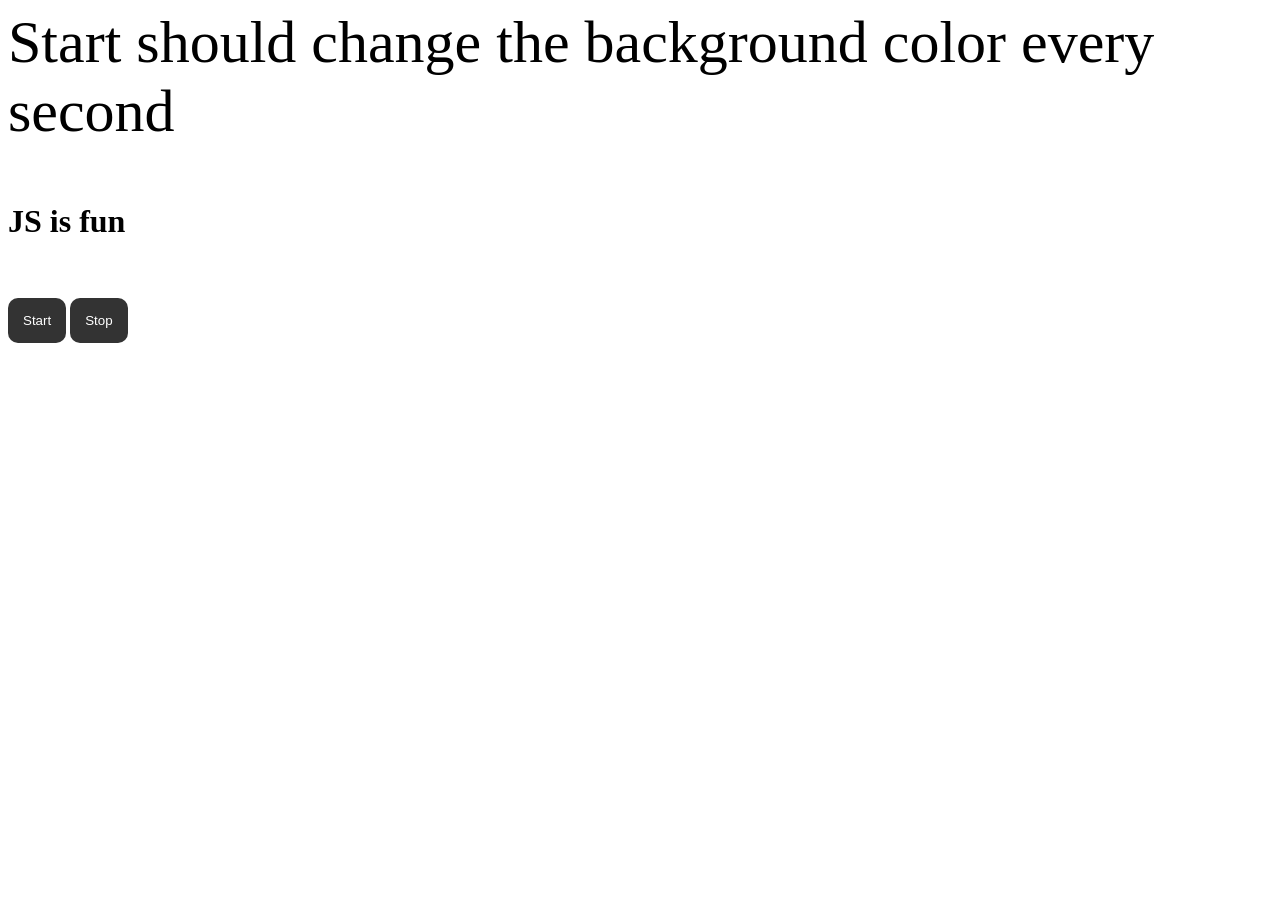
<file: BG_Color_changer/index.html>
<!DOCTYPE html>
<html lang="en">
<head>
    <meta charset="UTF-8">
    <meta name="viewport" content="width=device-width, initial-scale=1.0">
    <title>Document</title>
    <link rel="stylesheet" href="styles.css">
</head>
<body>
    <div class="color">Start should change the background color every second
    </div>
    <br>
    <br>
    <h1>JS is fun</h1>
    <br> <br>
    <button class="button" id="start">Start
    </button>
    <button class="button" id="stop">Stop
    </button>
</body>
<script src="script.js">
</script>
</html>
</file>
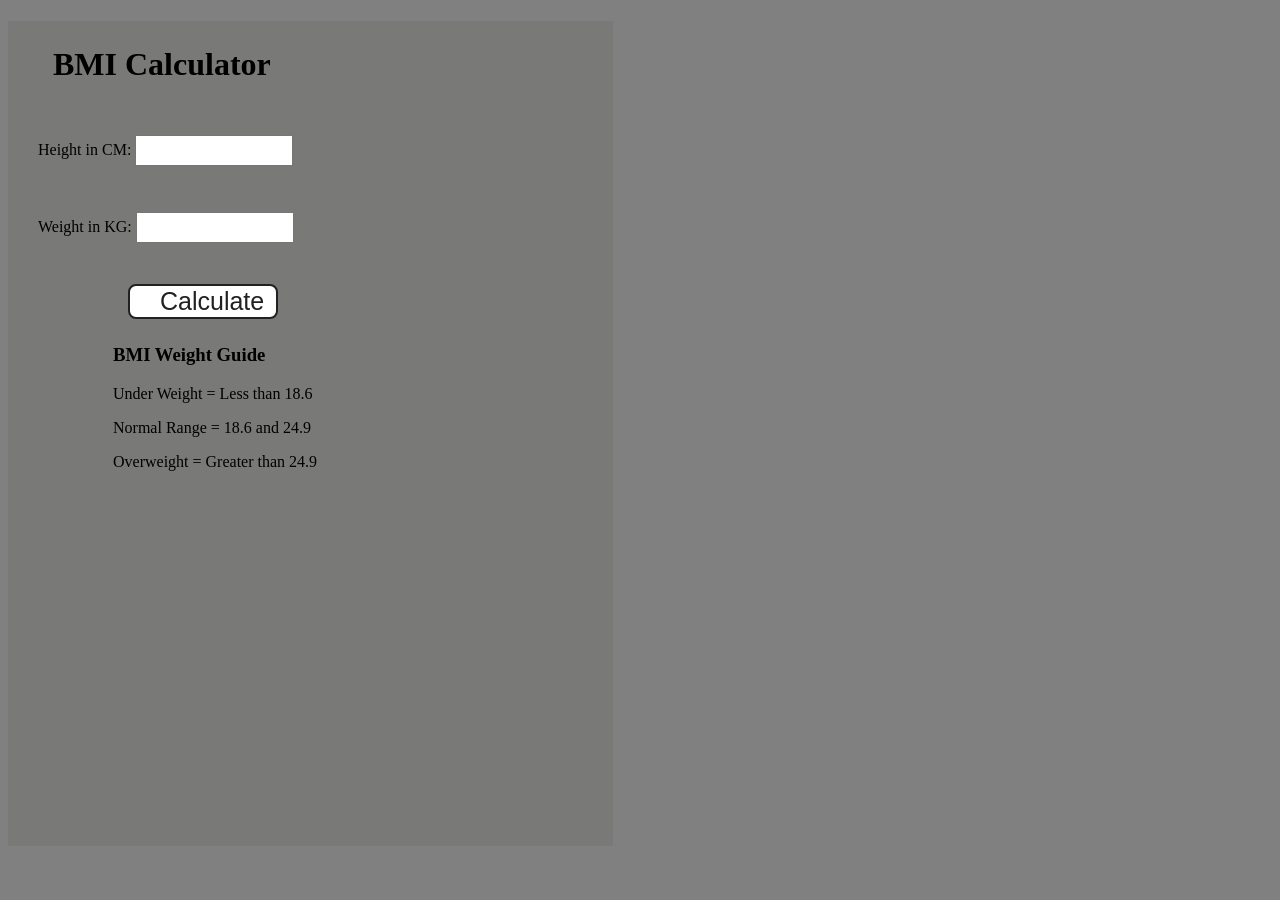
<file: BMI Generator/index.html>
<!DOCTYPE html>
<html lang="en">
<head>
    <meta charset="UTF-8">
    <meta name="viewport" content="width=device-width, initial-scale=1.0">
    <title>BMI Generator
    </title>
    <link rel="stylesheet" href="styles.css">
</head>
<body style="background-color: grey;">
    <div class="container">
        <h1>BMI Calculator</h1>
        <form>
          <p><label>Height in CM: </label><input type="text" id="height" /></p>
          <p><label>Weight in KG: </label><input type="text" id="weight" /></p>
          <button>Calculate</button>
          <div id="results"></div>
          <div id="weight-guide">
            <h3>BMI Weight Guide</h3>
            <p>Under Weight = Less than 18.6</p>
            <p>Normal Range = 18.6 and 24.9</p>
            <p>Overweight = Greater than 24.9</p>
          </div>
        </form>
      </div>
  </body>
<script src="script.js"></script>
</html>
</file>
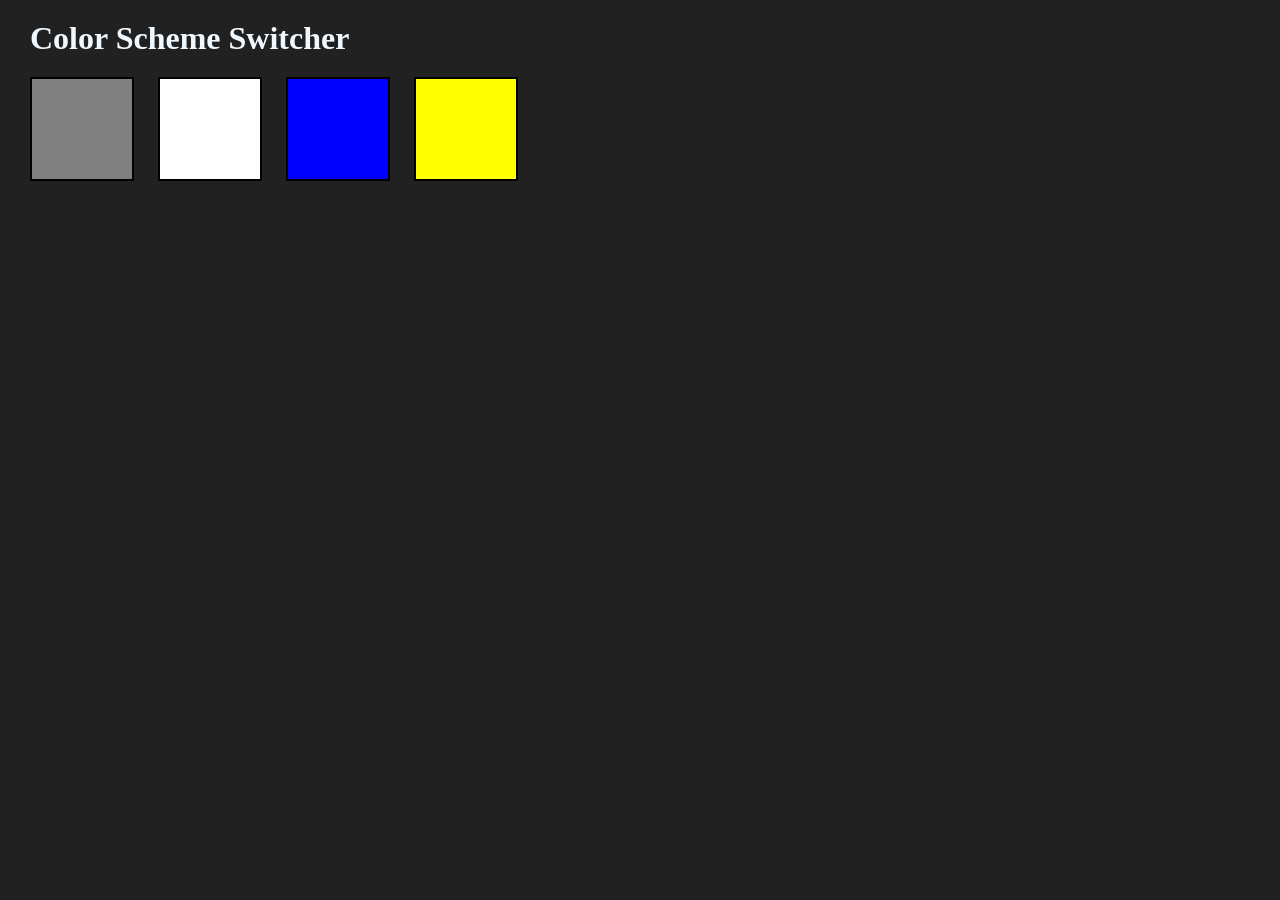
<file: color_scheme_changer/index.html>
<!DOCTYPE html>
<html lang="en">
<head>
    <meta charset="UTF-8">
    <meta name="viewport" content="width=device-width, initial-scale=1.0">
    <title>DOM Learning</title>
    <link rel="stylesheet" href="style.css">
</head>
<body style="background-color: #212121; color: aliceblue;">
    <h1>Color Scheme Switcher</h1>
    <span class="button" id="grey"></span>
    <span class="button" id="white"></span>
    <span class="button" id="blue"></span>
    <span class="button" id="yellow"></span>
</body>
<script src="one.js">

</script>
</html>
</file>
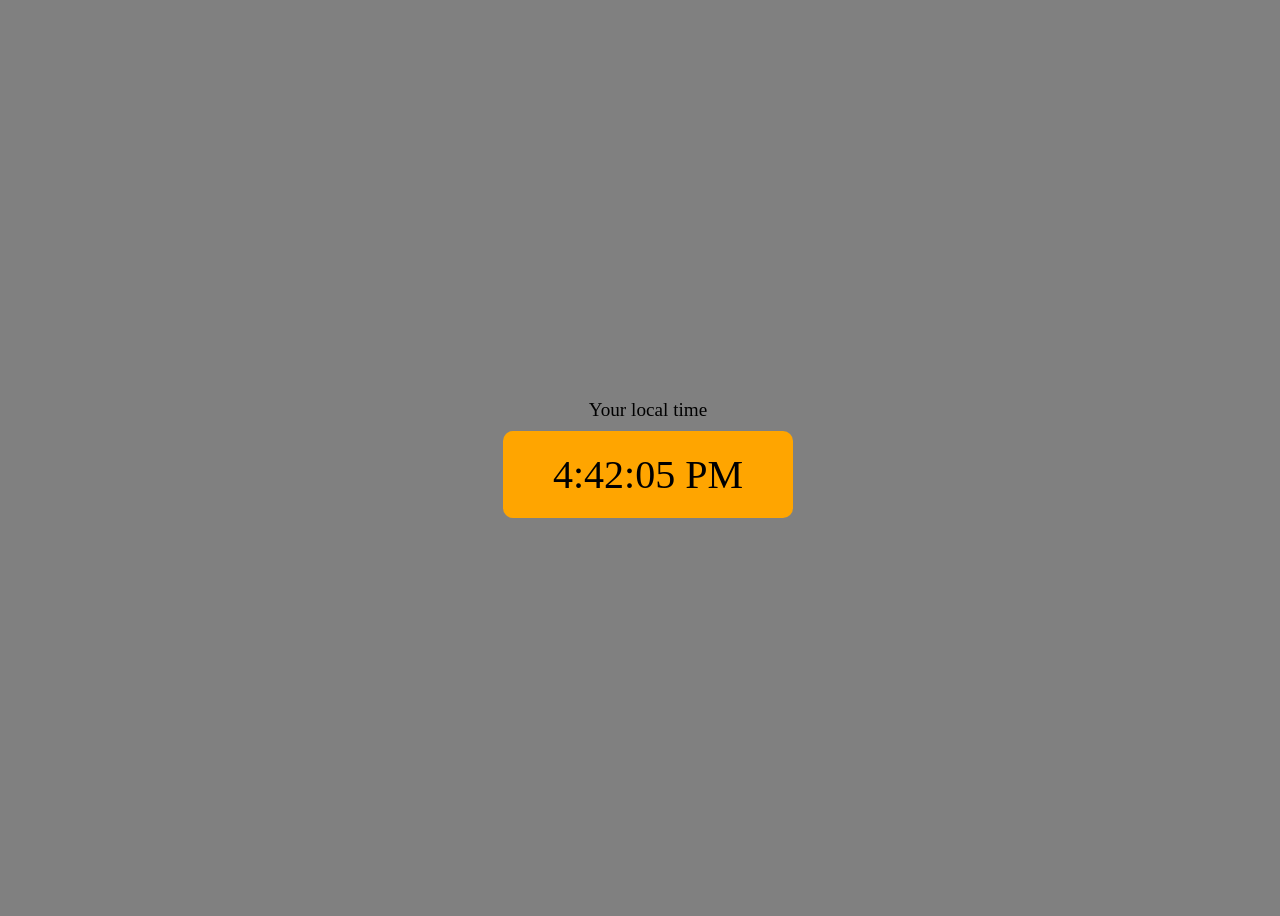
<file: Digital_clock/index.html>
<!DOCTYPE html>
<html lang="en">
<head>
    <meta charset="UTF-8">
    <meta name="viewport" content="width=device-width, initial-scale=1.0">
    <title>Digital_Clock</title>
    <link rel="stylesheet" href="styles.css">
</head>
<body>
    <div class="container">
        <div class="Banner">Your local time</div>
        <div id="clock"></div>
    </div>
</body>
<script src="script.js"></script>
</html>
</file>
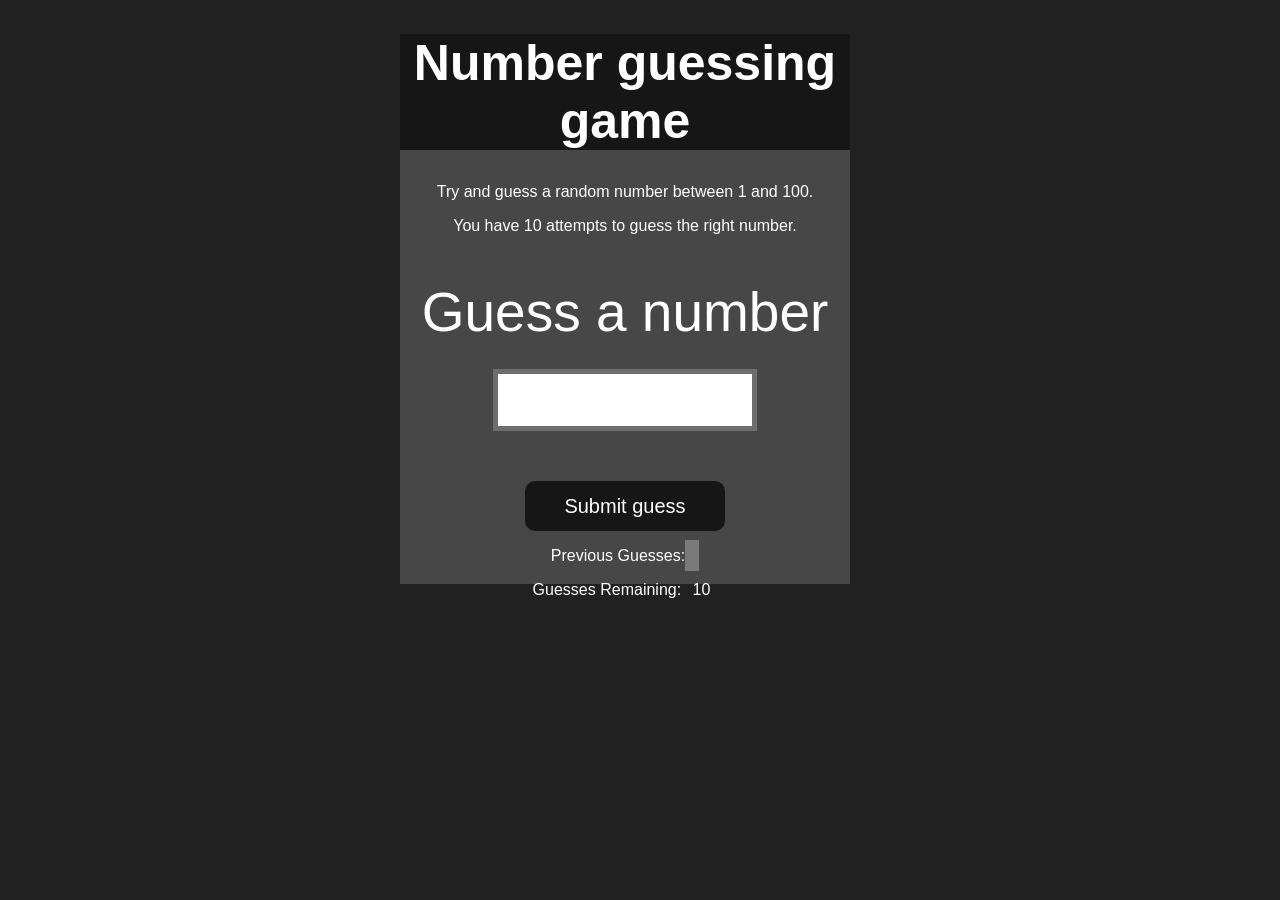
<file: Number_Guesser/index.html>
<!DOCTYPE html>
<html lang="en">
<head>
    <meta charset="UTF-8">
    <meta name="viewport" content="width=device-width, initial-scale=1.0">
    <meta http-equiv="X-UA-Compatible" content="ie=edge">
    <title>Number Guessing Game</title>
    <link rel="stylesheet" href="style.css">
</head>
<body style="background-color:#212121; color:#fff;">
<div id="wrapper">
<h1>Number guessing game</h1>
    <p>Try and guess a random number between 1 and 100.</p>
    <p>You have 10 attempts to guess the right number.</p>
    </br>
        <form class="form">
            <label2 for="guessField" id="guess">Guess a number</label>
            <input type="text" id="guessField" class="guessField">
            <input type="submit" id="subt" value="Submit guess" class="guessSubmit">
        </form>

        <div class="resultParas">
            <p >Previous Guesses: <span class="guesses"></span></p>
            <p >Guesses Remaining: <span class="lastResult">10</span></p>
            <p class="lowOrHi"></p>
        </div>
    </div>
    <script src="script.js"></script>
</body>
</html>
</file>
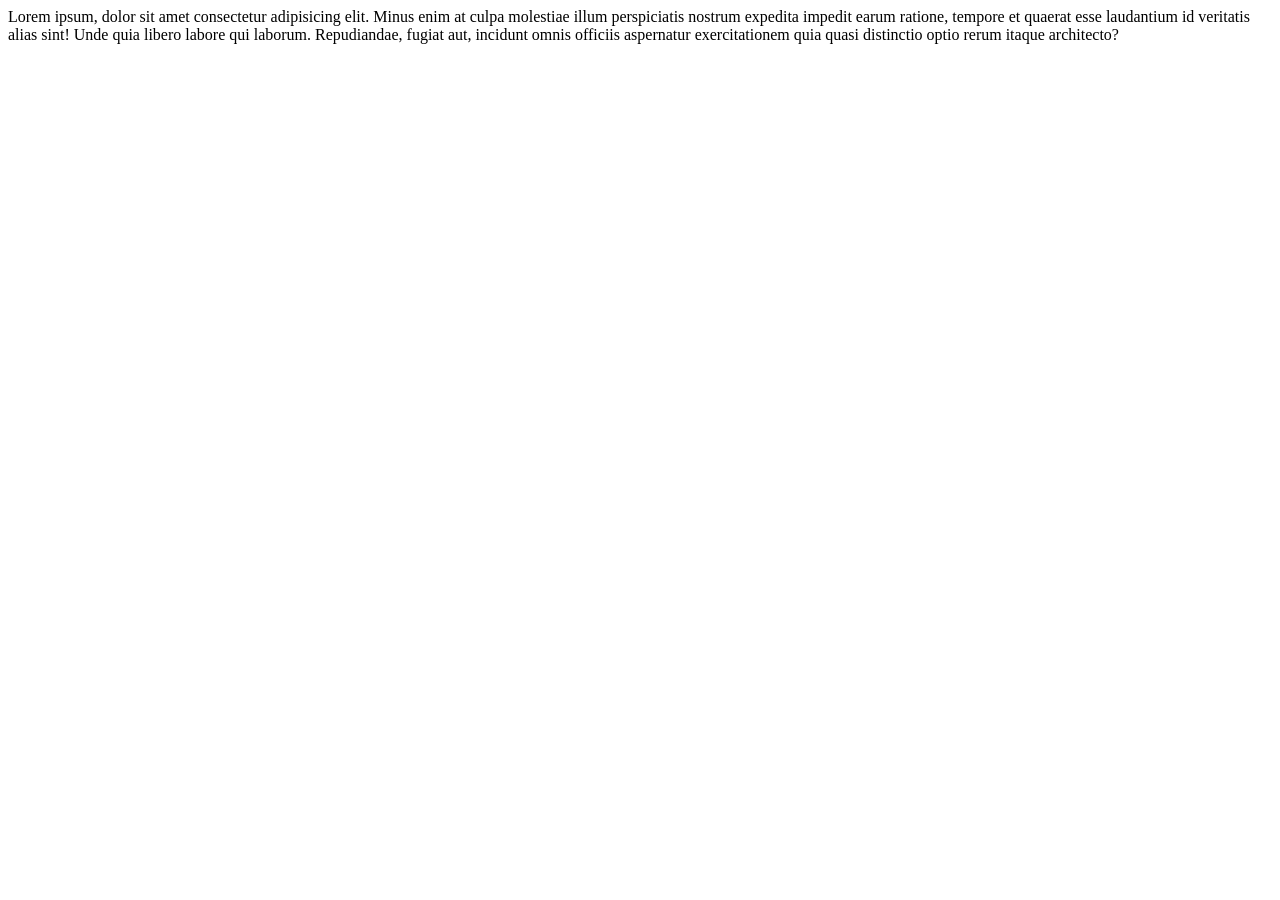
<file: apirequest.html>
<!DOCTYPE html>
 <html lang="en">
 <head>
    <meta charset="UTF-8">
    <meta name="viewport" content="width=device-width, initial-scale=1.0">
    <title>Document</title>
 </head>
 <body>
    Lorem ipsum, dolor sit amet consectetur adipisicing elit. Minus enim at culpa molestiae illum perspiciatis nostrum expedita impedit earum ratione, tempore et quaerat esse laudantium id veritatis alias sint! Unde quia libero labore qui laborum. Repudiandae, fugiat aut, incidunt omnis officiis aspernatur exercitationem quia quasi distinctio optio rerum itaque architecto?
 </body>
 <script>
    const xhr = new XMLHttpRequest()
    xhr.open('GET','https://reqres.in/api/users?page=2')
    console.log(xhr.readyState);
    
    xhr.send()
 </script>
 </html>
</file>
<file: BG_Color_changer/styles.css>
.color{
    background-color: white;
    font-size: 60px;
}   
.button{
    padding: 15px;
    border: none;
    outline: none;
    color: #FFF;
    cursor: pointer;
    position: relative;
    z-index: 0;
    border-radius: 12px;
}

.button::after{
    content: "";
    z-index: -1;
    position: absolute;
    width: 100%;
    height: 100%;
    background-color: #333;
    left: 0;
    top: 0;
    border-radius: 10px;
}

.button::before{
    content: "";
    background: linear-gradient(45deg, #ff0000, #ff7300, #fffb00, #48ff00, #00ffd5, #002bff, #7a00ff, #ff00c8, #ff0000);
    position: absolute;
    top: -2px;
    left:-2px;
    background-size: 400%;
    z-index: -1;
    width: calc(100% + 4px);
    height: calc(100% + 4px);
    animation: glowing 20s linear infinite;
    opacity: 0;
    transition: opacity .3s ease-in-out;
    border-radius: 10px;
}

@keyframes glowing {
    0%{background-position: 0 0;}
    50%{background-position: 400% 0;}
    100%{background-position: 0 0;}    
}

.button:hover::before {
    opacity: 1;
  }
  
  .button:active:after {
    background: transparent;
  }
  
  .button:active {
    color: #000;
    font-weight: bold;
  }
</file>
<file: BMI Generator/styles.css>
.container {
    width: 575px;
    height: 825px;
  
    background-color: #797978;
    padding-left: 30px;
  }
  #height,
  #weight {
    width: 150px;
    height: 25px;
    margin-top: 30px;
  }
  
  #weight-guide {
    margin-left: 75px;
    margin-top: 25px;
  }
  
  #results {
    font-size: 35px;
    margin-left: 90px;
    margin-top: 20px;
    color: rgb(241, 241, 241);
  }
  
  button {
    width: 150px;
    height: 35px;
    margin-left: 90px;
    margin-top: 25px;
    background-color: #fff;
    padding: 1px 30px;
    border-radius: 8px;
    color: #212121;
    text-decoration: none;
    border: 2px solid #212121;
  
    font-size: 25px;
  }
  
  h1 {
    padding-left: 15px;
    padding-top: 25px;
    
  }
</file>
<file: color_scheme_changer/style.css>
*{
    margin: 10px;
    padding: 0;
}

.box{
    height: 100px;
    width: 100px;
}
#grey {
    background: grey;
  }
  
  #white {
    background: white;
  }
  #blue {
    background: blue;
  }
  #yellow {
    background: yellow;
  }
  .button {
    width: 100px;
    height: 100px;
    border: solid black 2px;
    display: inline-block;
  }
</file>
<file: Digital_clock/styles.css>
*{
    background-color: grey;
}
.container{
    display: flex;
    justify-content: center;
    align-items: center;
    width: 100vw;
    height: 100vh;
    flex-direction: column;
    font-size: larger;
}

#clock{
    font-size: 40px;
    background-color: orange;
     padding: 20px 50px;
    margin-top: 10px;
    border-radius: 10px;
}
</file>
<file: Number_Guesser/style.css>
html {
    font-family: sans-serif;
  }
  
  body {
    width: 300px;
    max-width: 750px;
    min-width: 480px;
    margin: 0 auto;
    background-color: #212121;
  }
  
  .lastResult {
    color: white;
    padding: 7px;
  }
  
  .guesses {
    color: white;
    padding: 7px;
  }
  
  button {
    background-color: #141414;
    color: #fff;
    width: 250px;
    height: 50px;
    border-radius: 25px;
    font-size: 30px;
    border-style: none;
    margin-top: 30px;
    /* margin-left: 50px; */
  }
  
  #subt {
    background-color: #161616;
    color: #ffffff;
    width: 200px;
    height: 50px;
    border-radius: 10px;
    font-size: 20px;
    border-style: none;
    margin-top: 50px;
    /* margin-left: 75px; */
  }
  
  #guessField {
    color: #000;
    width: 250px;
    height: 50px;
    font-size: 30px;
    border-style: none;
    margin-top: 25px;
  
    /* margin-left: 50px; */
    border: 5px solid #6c6d6d;
    text-align: center;
  }
  
  #guess {
    font-size: 55px;
    /* margin-left: 90px; */
    margin-top: 120px;
    color: #fff;
  }
  
  .guesses {
    background-color: #7a7a7a;
  }
  
  #wrapper {
    box-sizing: border-box;
    text-align: center;
    width: 450px;
    height: 550px;
    background-color: #474747;
    color: #fff;
    font-size: 25px;
  }
  
  h1 {
    background-color: #161616;
  
    color: #fff;
    text-align: center;
  }
  
  p {
    font-size: 16px;
    text-align: center;
  }
</file>
